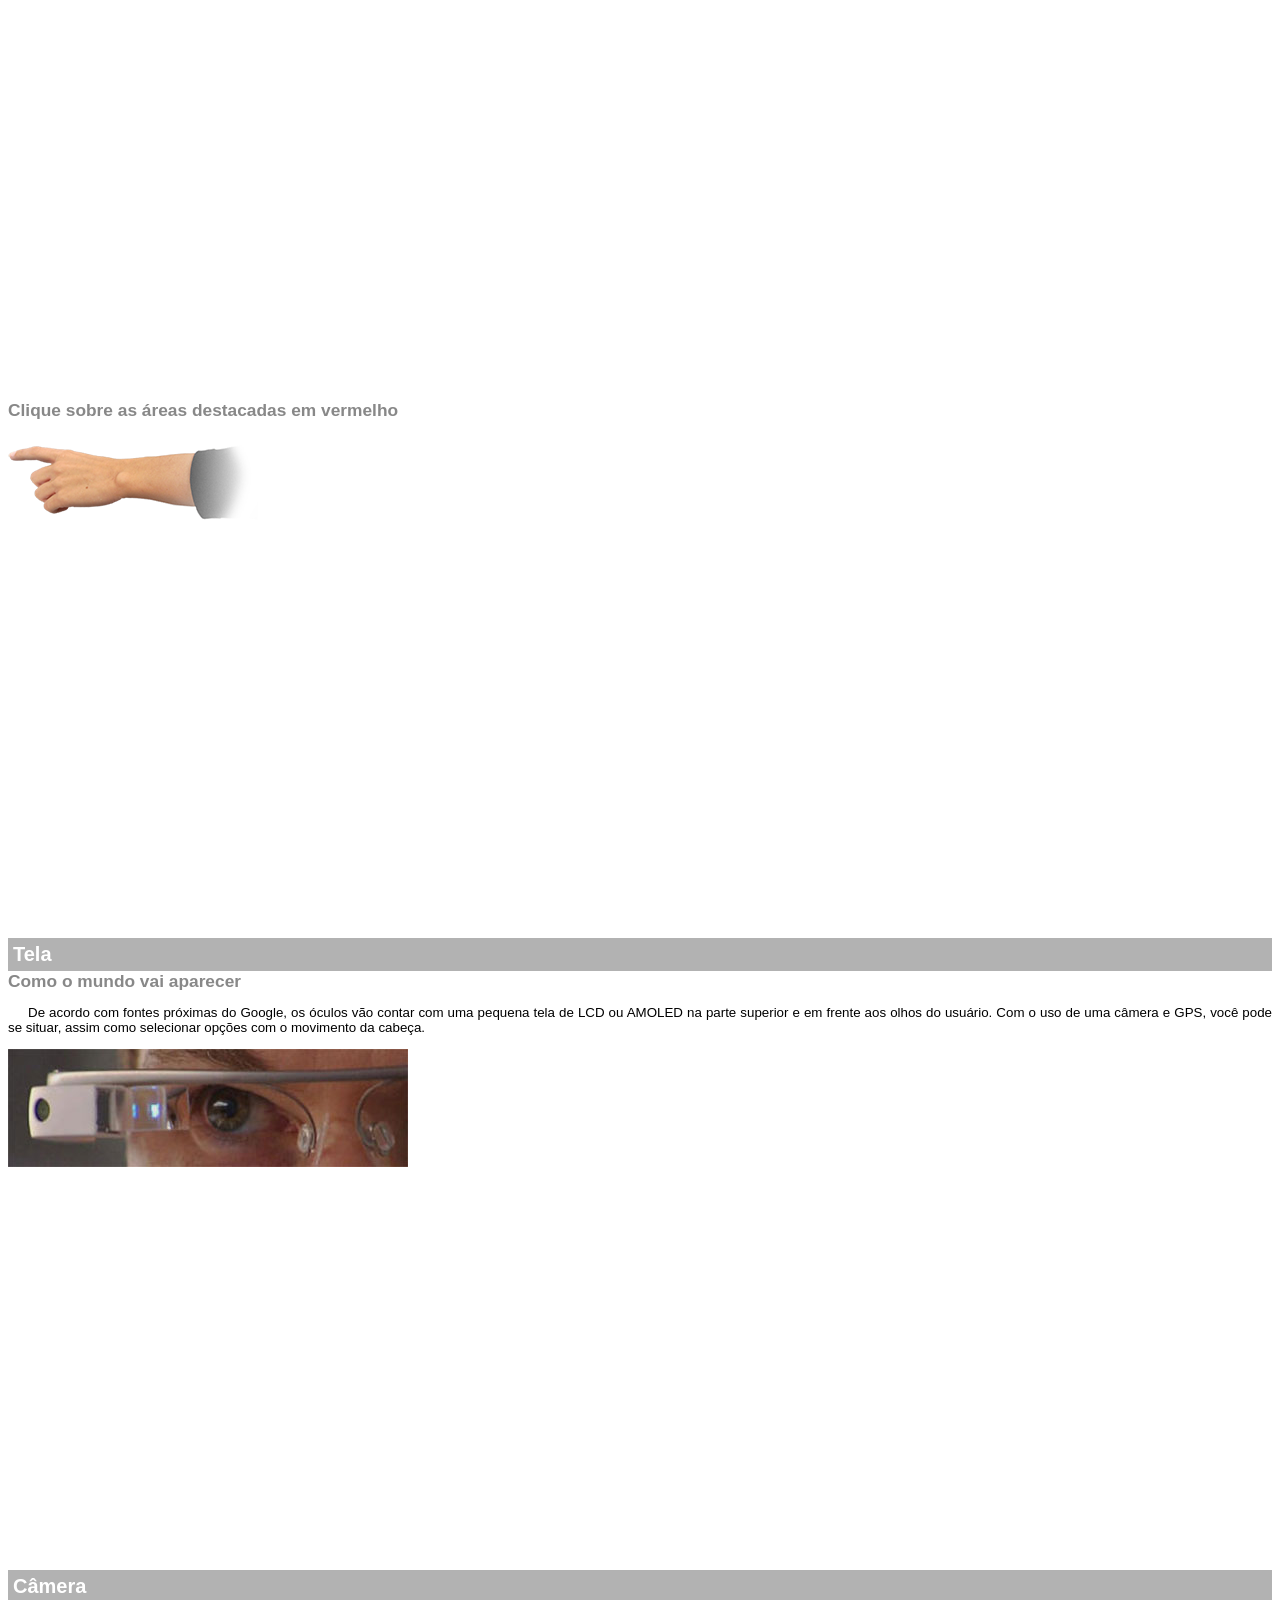
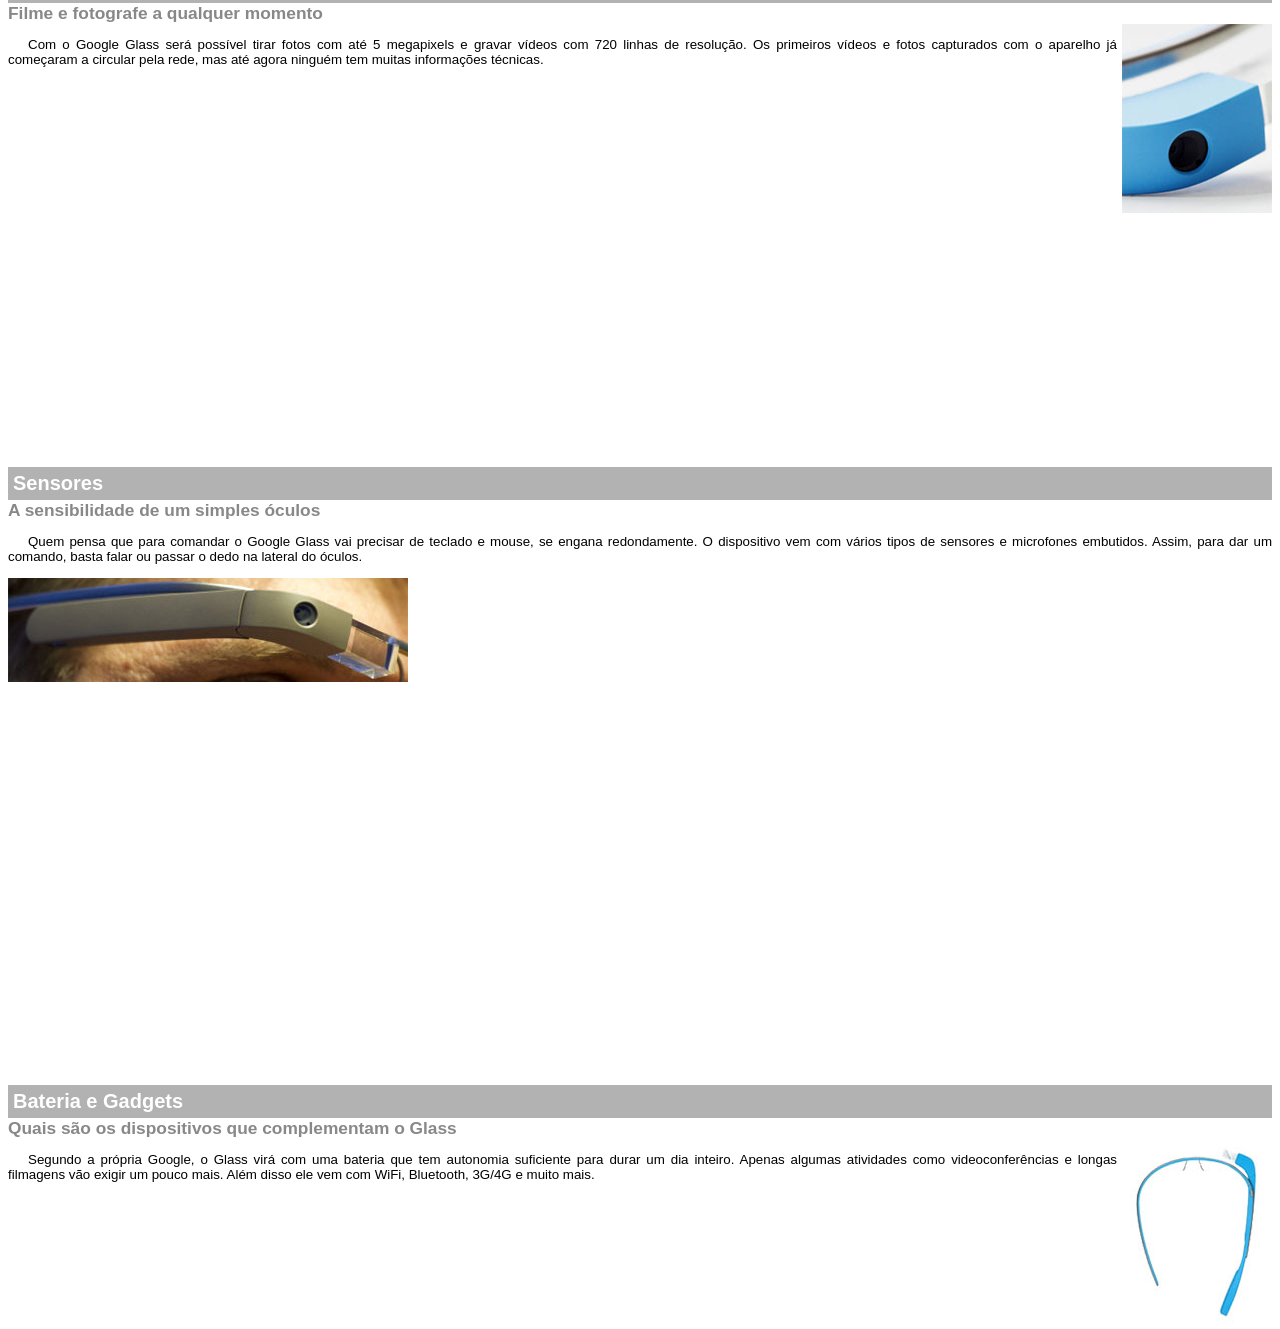
<file: google-glass.html>
<!DOCTYPE html>
<html xmlns="http://www.w3.org/1999/html">
<head>
    <meta charset = "UTF-8"/>
    <title>Informações sobre Google Glass</title>
    <style>
        body{
            font-family: Arial;
            font-size: 10pt;
        }
        p {
            text-align: justify;
            text-indent: 20px;
        }
        article h1 {
            font-size: 15pt;
            color: #ffffff;
            background-color: rgba(0,0,0,.3);
            padding: 5px;
            margin: 0px;
        }
        article h2 {
            font-size: 13pt;
            color: #888888;
            margin: 0px
        }
        article {
            margin-top: 400px;
        }
        img.img-dir {
            display: block;
            float: right;
            margin-left: 5px;
        }
    </style>
</head>
<body>
<article id="topo">
    <header>
    <h2>Clique sobre as áreas destacadas em vermelho</h2>
    </header>
    <img src="imagens/mao.png" alt="Mão apontando para esquerda."/>
</article>

<article id="tela">
    <header>
   <h1>Tela</h1>
<h2>Como o mundo vai aparecer</h2>
    </header>
<p>De acordo com fontes próximas do Google, os óculos vão contar com uma pequena tela de LCD ou AMOLED na parte superior e em frente aos olhos do usuário. Com o uso de uma câmera e GPS, você pode se situar, assim como selecionar opções com o movimento da cabeça.</p>
<img src="imagens/det-tela.jpg" alt="Tela do Google Glass"/>
</article>

<article id="camera">
    <header>
    <h1>Câmera</h1>
<h2>Filme e fotografe a qualquer momento</h2>
    </header>
<img src="imagens/det-camera.jpg" class="img-dir" alt="Câmera do Google Glass"/>
<p>Com o Google Glass será possível tirar fotos com até 5 megapixels e gravar vídeos com 720 linhas de resolução. Os primeiros vídeos e fotos capturados com o aparelho já começaram a circular pela rede, mas até agora ninguém tem muitas informações técnicas.</p>
</article>

<article id="sensores">
    <header>
    <h1>Sensores</h1>
    <h2>A sensibilidade de um simples óculos</h2>
    </header>
<p>Quem pensa que para comandar o Google Glass vai precisar de teclado e mouse, se engana redondamente. O dispositivo vem com vários tipos de sensores e microfones embutidos. Assim, para dar um comando, basta falar ou passar o dedo na lateral do óculos.</p>
<img src="imagens/det-touch.jpg" alt="Sensores do Google Glass"/>
</article>

<article id="gadgets">
    <header>
    <h1>Bateria e Gadgets</h1>
<h2>Quais são os dispositivos que complementam o Glass</h2>
    </header>
<img src="imagens/det-bateria.jpg" class="img-dir" alt="Bateria e Gadgets do Google Glass"/>
<p>Segundo a própria Google, o Glass virá com uma bateria que tem autonomia suficiente para durar um dia inteiro. Apenas algumas atividades como videoconferências e longas filmagens vão exigir um pouco mais. Além disso ele vem com WiFi, Bluetooth, 3G/4G e muito mais.</p>
</article>
</body>
</html>
</file>
